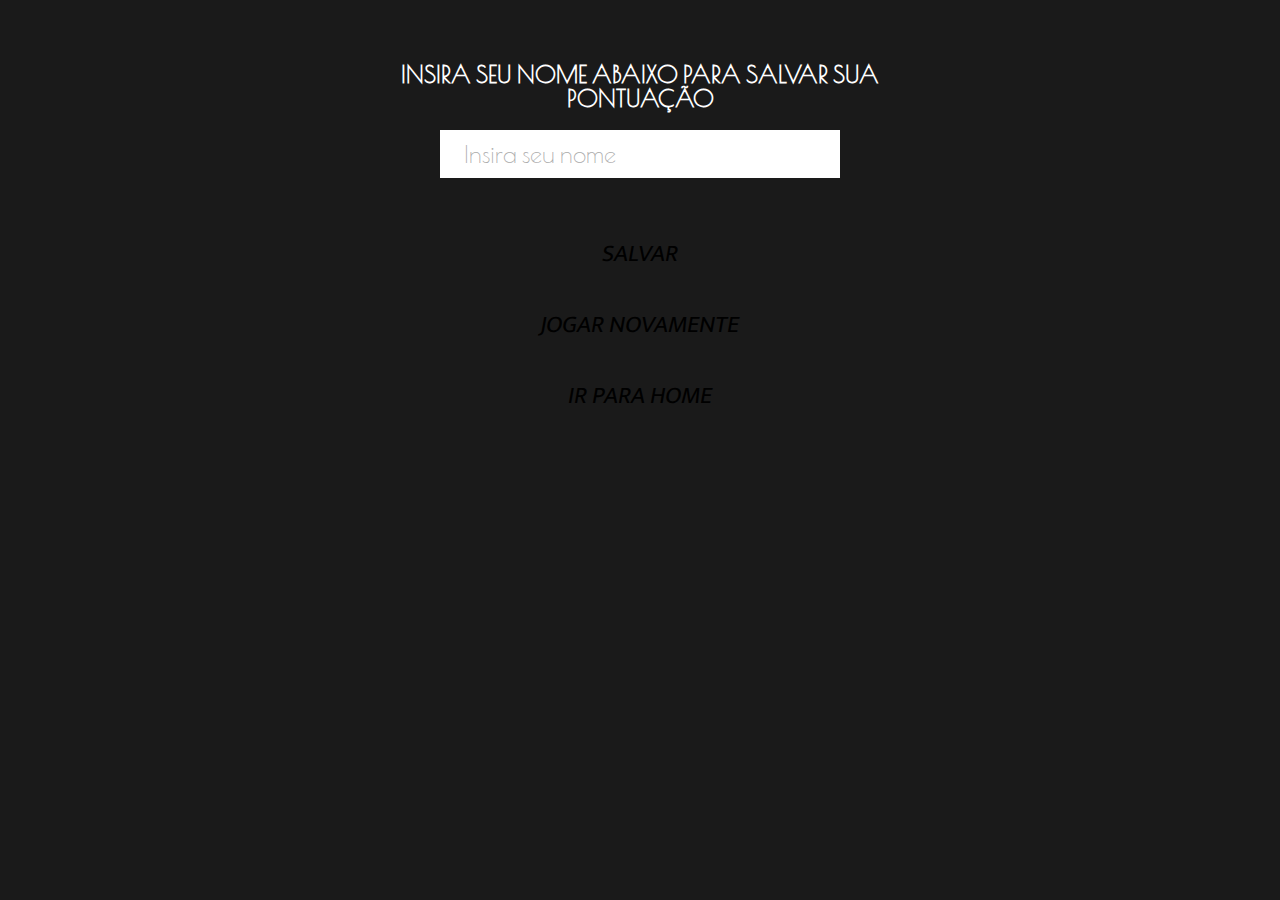
<file: game/end.html>
<!DOCTYPE html>
<html lang="en">

<head>
  <meta charset="UTF-8">
  <meta http-equiv="X-UA-Compatible" content="IE=edge">
  <meta name="viewport" content="width=device-width, initial-scale=1.0">
  <link rel="stylesheet" href="style.css">
  <title>Document</title>
</head>

<body>
  <div class="container">
    <div id="end" class="flex-center flex-column">
      <h1 id="finalScore"> 0 </h1>
      <form action="" class="end-form-container">
        <h2 id="end-text">INSIRA SEU NOME ABAIXO PARA SALVAR SUA PONTUAÇÃO</h2>
        <input type="text" name="name" id="username" placeholder="Insira seu nome">
        <button class="btn" id="saveScoreBtn" type="submit" onclick="saveHighScore(event)" disabled>Salvar</button>
      </form>
      <a href="/game/game.html" class="btn">Jogar Novamente</a>
      <a href="/game/index.html" class="btn">Ir para Home</a>
    </div>
  </div>
  <script src="end.js"></script>
</body>

</html>
</file>
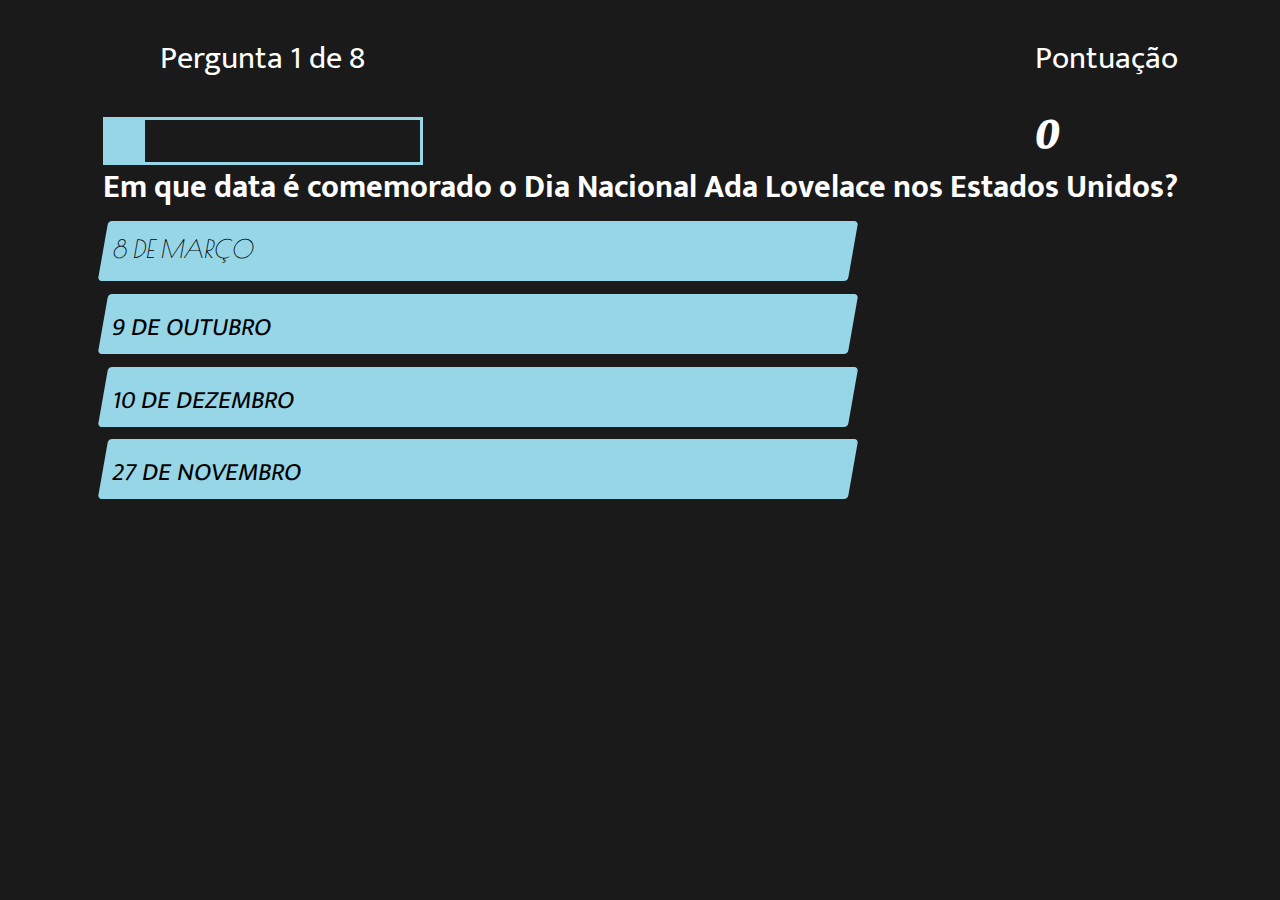
<file: game/game.html>
<!DOCTYPE html>
<html lang="pt-br">

<head>
  <meta charset="UTF-8">
  <meta http-equiv="X-UA-Compatible" content="IE=edge">
  <meta name="viewport" content="width=device-width, initial-scale=1.0">
  <link rel="stylesheet" href="style.css">
  <link rel="stylesheet" href="game.css">
  <title>ada lovelace- quiz</title>
</head>

<body>
  <div class="container">
    <div id="game" class="justify-center flex-column">
      <div id="hud">
        <div class="hud-item">
          <p id="progressText" class="hud-prefix">
            Pergunta
          </p>
          <div id="progressBar">
            <div id="progressBarFull"></div>
          </div>
        </div>
        <div class="hud-item">
          <p class="hud-prefix">
            Pontuação
          </p>
          <h1 class="hud-main-tex" id="score">0</h1>
        </div>
      </div>
      <h1 id="question"></h1>
      <div class="choice-container">
        <div class="choice-text" data-number="1"></div>
      </div>
      <div class="choice-container">
        <p class="choice-text" data-number="2"></p>
      </div>
      <div class="choice-container">
        <p class="choice-text" data-number="3"></p>
      </div>
      <div class="choice-container">
        <p class="choice-text" data-number="4"></p>
      </div>
    </div>
  </div>




  <script src="game.js"></script>
</body>

</html>
</file>
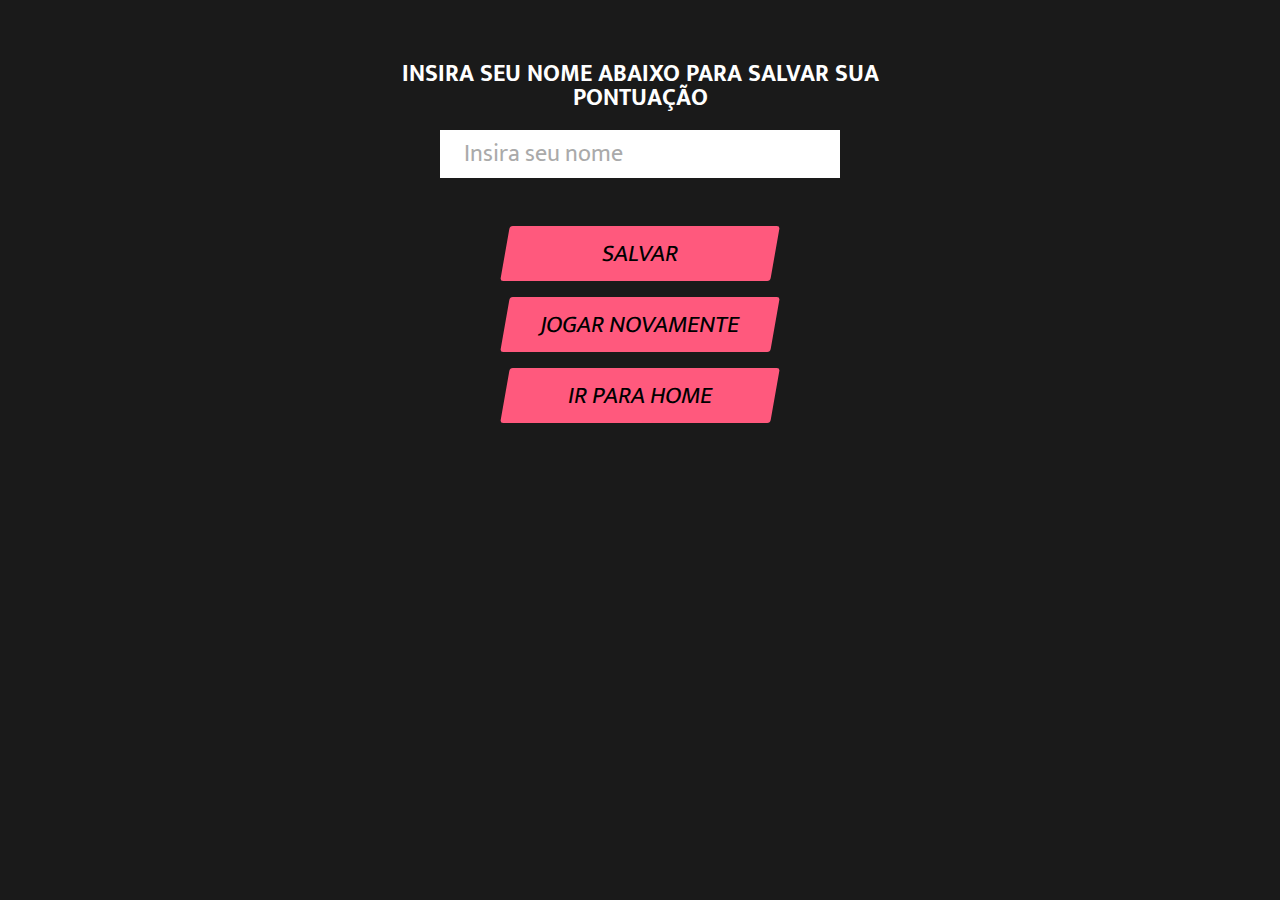
<file: game/endGame/end.html>
<!DOCTYPE html>
<html lang="en">

<head>
  <meta charset="UTF-8">
  <meta http-equiv="X-UA-Compatible" content="IE=edge">
  <meta name="viewport" content="width=device-width, initial-scale=1.0">
  <link rel="stylesheet" href="/game/style.css">
  <link rel="stylesheet" href="/colors.css">
  <link rel="stylesheet" href="/game/game/game.css">
  <title>Document</title>
</head>

<body>
  <div class="container">
    <div id="end" class="flex-center flex-column">
      <h1 id="finalScore"> 0 </h1>
      <form action="" class="end-form-container">
        <h2 id="end-text">INSIRA SEU NOME ABAIXO PARA SALVAR SUA PONTUAÇÃO</h2>
        <input type="text" name="name" id="username" placeholder="Insira seu nome">
        <button class="btn" id="saveScoreBtn" type="submit" onclick="saveHighScore(event)" disabled>Salvar</button>
      </form>
      <a href="/game/index.html" class="btn">Jogar Novamente</a>
      <a href="/index.html" class="btn">Ir para Home</a>
    </div>
  </div>
  <script src="end.js"></script>
</body>

</html>
</file>
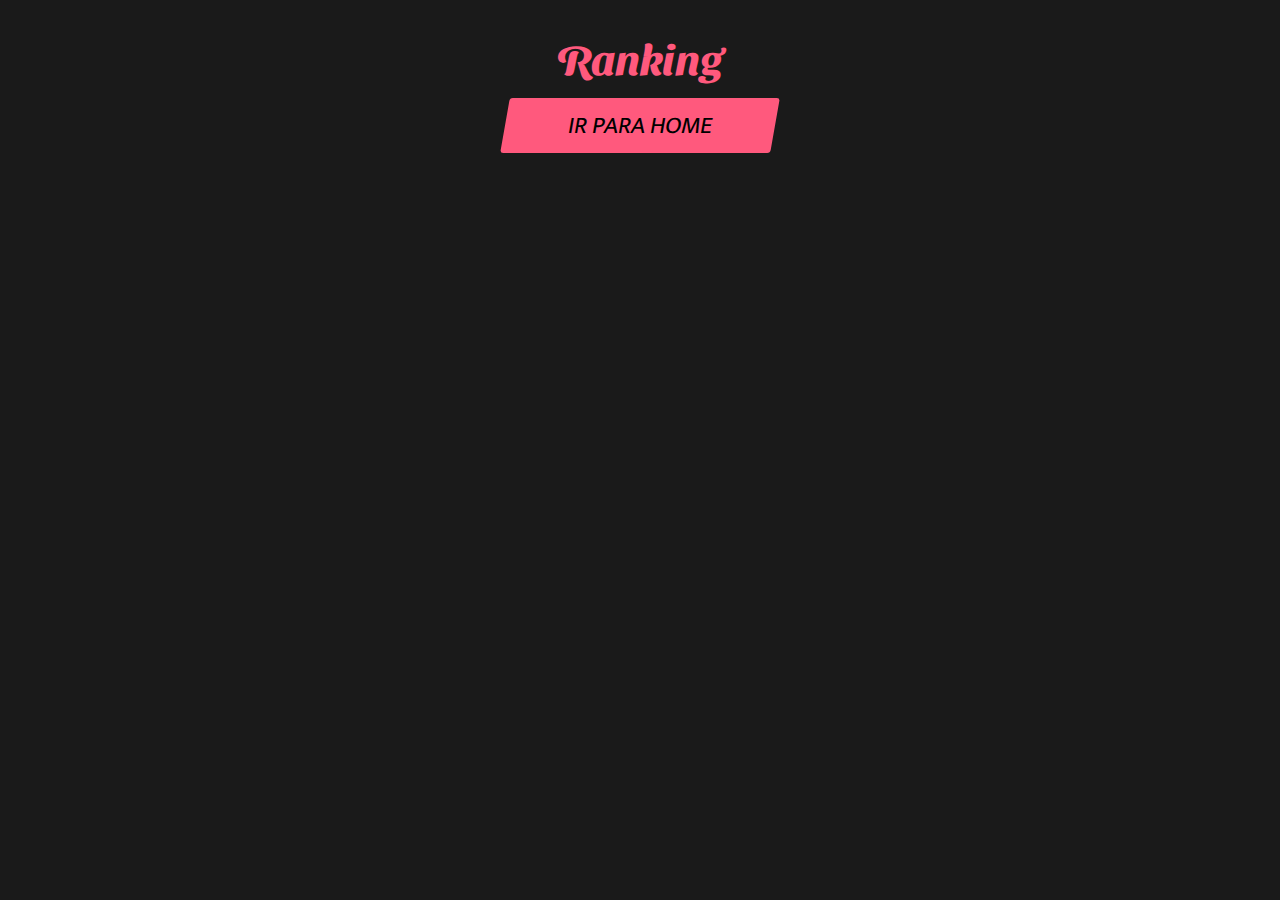
<file: game/highscore/highScores.html>
<!DOCTYPE html>
<html lang="pt-br">

<head>
  <meta charset="UTF-8">
  <meta http-equiv="X-UA-Compatible" content="IE=edge">
  <meta name="viewport" content="width=device-width, initial-scale=1.0">
  <link rel="stylesheet" href="highScores.css">
  <link rel="stylesheet" href="/game/style.css">
  <link rel="stylesheet" href="/colors.css">
  <title>Classificação</title>
</head>

<body>
  <div class="container">
    <div id="highScores" class="flex-center flex-column">
      <h1 id="finalScore">Ranking</h1>
      <ul id="highScoresList"></ul>
      <a href="/game/index.html" class="btn-score">Ir para Home</a>
    </div>
  </div>
  <script src="highScores.js"></script>
</body>

</html>
</file>
<file: game/style.css>
@import url('https://fonts.googleapis.com/css2?family=Poiret+One&family=Sansita+Swashed:wght@400;500;700;800&display=swap');
@import url('https://fonts.googleapis.com/css2?family=Mukta:wght@200;400;600&display=swap');

:root {
  background-color: #1a1a1a;
}

* {
  box-sizing: border-box;
  margin: 0;
  padding: 0;
  font-family: 'Poiret One', cursive;
}
body {
  width: 100%;
  height: 100vh;
  overflow: hidden;
}
h1 {
  font-size: 42px;
  color: var(--pink);
  margin-botton: 5rem;
  font-family: 'Sansita Swashed', cursive;
  margin-bottom: 10px;
}
p {
  color: #fff;
  /* text-align: center; */
  font-family: 'Mukta', sans-serif;
  margin-bottom: 20px;
}
h2 {
  font-size: 4.2rem;
  margin-botton: 4rem;
}
.container {
  display: flex;
  justify-content: center;
  max-width: 80rem;
  margin: auto;
  padding: 2rem;
}
.flex-column {
  display: flex;
  flex-direction: column;
}
.flex-center {
  justify-content: center;
  align-items: center;
}
.hidden {
  display: none;
}
.btn {
  font-family: 'Mukta', sans-serif;
  /* font-size: 2.4rem; */
  font-size: 24px;
  /* padding: 1rem 0; */
  padding: 8px 0px 8px 0px;
  /* width: 30rem; */
  width: 270.13px;
  height: 55.08px;
  text-align: center;
  margin-bottom: 1rem;
  color: #000;
  background: var(--pink);
  transform: skewX(-10deg);
  text-decoration: none;
  text-transform: uppercase;
  border-radius: 3px;
}
.btn:hover {
  cursor: pointer;
  box-shadow: 0 0.4rem 1.4rem 0 var(--pink) 0.8;
  transform: scale(1.03) skewX(-10deg);
}
#highscore-btn {
  background: #c4c4c4;
}

.btn[disable]:hover {
  cursor: not-allowed;
  box-shadow: none;
  transform: none;
}
/* FIM */
.end-form-container {
  width: 100%;
  display: flex;
  flex-direction: column;
  align-items: center;
  max-width: 30rem;
}
input {
  margin-bottom: 1rem;
  width: 20rem;
  padding: 1.5rem;
  font-size: 1.5rem;
  border: none;
  box-shadow: #97d6e7;
}
input::placeholder {
  color: #aaa;
}
#username {
  margin-bottom: 3rem;
  width: 400px;
  height: 45px;
  outline: none;
}
#end-text {
  font-size: 24px;
  line-height: 1;
  margin: 20px 0;
  color: #fff;
  text-align: center;
}
#saveScoreBtn {
  border: none;
}
</file>
<file: game/game.css>
body {
  color: #fff;
}
#question {
  font-family: 'Mukta', sans-serif;
  color: #fff;
  font-size: 2rem;
  line-height: 1.4;
  margin-bottom: 10px;
}
.choice-container {
  display-flex: flex;
  margin-bottom: 0.8rem;
  /* width: 100%; */
  width: 750px;
  height: 60.08px;
  color: #000;

  border-radius: 4px;
  background: #97d6e7;
  font-size: 25px;
  /* min-width: 80rem; */
  transform: skewX(-10deg);
  text-transform: uppercase;
}
.choice-container:hover {
  cursor: pointer;
  box-shadow: 0 0.4rem 1.4rem 0 rgba(86, 204, 242, 0.5);
  transform: scale(1.02) transform 100ms;
}
.choice-prefix {
  padding: 2rem 2.5rem;
  color: #000;
}
.choice-text {
  padding: 13px 0px 0px 10px;
  width: 100%;
  color: #000;
}
.correct {
  background: #12f251;
}
.incorrect {
  background: #fb1809;
}
/* Heads Up Display */
#hud {
  display: flex;
  justify-content: space-between;
}
.hud-prefix {
  text-align: center;
  font-size: 2rem;
}
.hud-main-text {
  text-align: center;
}
#progressBar {
  width: 20rem;
  height: 3rem;
  border: 0.2rem solid #97d6e7;
  margin-top: 2rem;
  overflow: hidden;
}
#progressBarFull {
  height: 100%;
  background: #97d6e7;
  width: 0%;
}
@media screen and (max-width: 768px) {
  .choice-container {
    min-width: 40rem;
  }
}
</file>
<file: colors.css>
@import url('https://fonts.googleapis.com/css2?family=Mukta:wght@200;400;600&display=swap');
@import url('https://fonts.googleapis.com/css2?family=Sansita+Swashed&display=swap');

:root {
  --red: #c2272d;
  --dark-grey: #4f4f4f;
  --grey: #a09e9e;
  --light-grey: #d9d9d9;
  --light-gray: #d9d9d9;
  --white: #ffffff;
  --pink: #ff597d;
  --blue: #97d6e7;
  --preto: #1a1a1a;
  background-color: var(--preto);
  color: var(--pink);
}
*,
*::after,
*::before {
  padding: 0;
  margin: 0;
  box-sizing: border-box;
  font-family: 'Mukta', sans-serif;
}
/* 
#1a1a1a;
#262626;
#97d6e7;
#C4C4C4;
#fff;

#12F251;
#FB1809;

font-family: 'Sansita Swashed', cursive;
font-family: 'Mukta', sans-serif; */
</file>
<file: game/game/game.css>
body {
  color: var(--light-gray);
  width: 100%;
  height: 100vh;
  overflow: hidden;
}
.container {
  margin: auto;
}
#question {
  font-family: 'Mukta', sans-serif;
  max-width: 800px;
  margin: 50px auto;
  color: #fff;
  font-size: 2rem;
  line-height: 1.4;
  margin-bottom: 10px;
}
.choice-container {
  display: flex;
  margin: 20px auto;
  /* margin-bottom: 0.8rem;
  margin-left: 50px;   */
  /* width: 100%; */
  width: 450px;
  height: 50px;
  color: #000;
  justify-content: center;
  align-items: center;
  border-radius: 4px;
  background: var(--pink);
  /* font-size: 25px; */
  /* min-width: 80rem; */
  transform: skewX(-10deg);
  text-transform: uppercase;
}
.choice-container:hover {
  cursor: pointer;
  box-shadow: 0 0.4rem 1.4rem 0 rgba(86, 204, 242, 0.5);
  transform: scale(1.02) transform 100ms;
}

.choice-prefix {
  padding: 2rem 2.5rem;
  color: #000;
}
.choice-text {
  padding: 13px 0px 0px 10px;
  text-align: center;
  font-size: 16px;
  /* width: 100%; */
  color: #000;
}
.correct {
  background: #12f251;
}
.incorrect {
  background: #fb1809;
}
/* Heads Up Display */
#hud {
  display: flex;

  justify-content: space-between;
}
.hud-item {
  display: flex;
  align-items: center;
  margin-right: 50px;
}
.hud-prefix {
  text-align: center;
  /* font-size: 2rem; */
  padding: 45px;
  font-size: 25px;
}
.hud-main-text {
  padding: 45px;
  font-size: 25px;
  text-align: center;
}
#progressBar {
  width: 20rem;
  height: 3rem;
  border: 0.2rem solid var(--pink);
  margin-top: 2rem;
  overflow: hidden;
}
#progressBarFull {
  height: 100%;
  background: var(--pink);
  width: 0%;
}
@media screen and (max-width: 768px) {
  .choice-container {
    min-width: 40rem;
  }
}
</file>
<file: game/highscore/highScores.css>
body {
  color: var(--light-gray);
}

#highScoresList {
  list-style: none;
  margin-bottom: 10px;
  color: var(--light-gray);
}
.high-score {
  font-size: 2.8rem;
  margin-bottom: 0.5rem;
  color: var(--light-gray);
}

.btn-score {
  font-family: 'Mukta', sans-serif;
  /* font-size: 2.4rem; */
  font-size: 24px;
  /* padding: 1rem 0; */
  padding: 8px 0px 8px 0px;
  /* width: 30rem; */
  width: 270.13px;
  height: 55.08px;
  text-align: center;
  margin-bottom: 1rem;
  margin-top: -5px;
  color: #000;
  background: var(--pink);
  transform: skewX(-10deg);
  text-decoration: none;
  text-transform: uppercase;
  border-radius: 3px;
}
.btn-score:hover {
  cursor: pointer;
  box-shadow: 0 0.4rem 1.4rem 0 var(--pink) 0.8;
  transform: scale(1.03) skewX(-10deg);
}
/* #highscore-btn {
  background: #c4c4c4;
} */

.btn[disable]:hover {
  cursor: not-allowed;
  box-shadow: none;
  transform: none;
}
</file>
